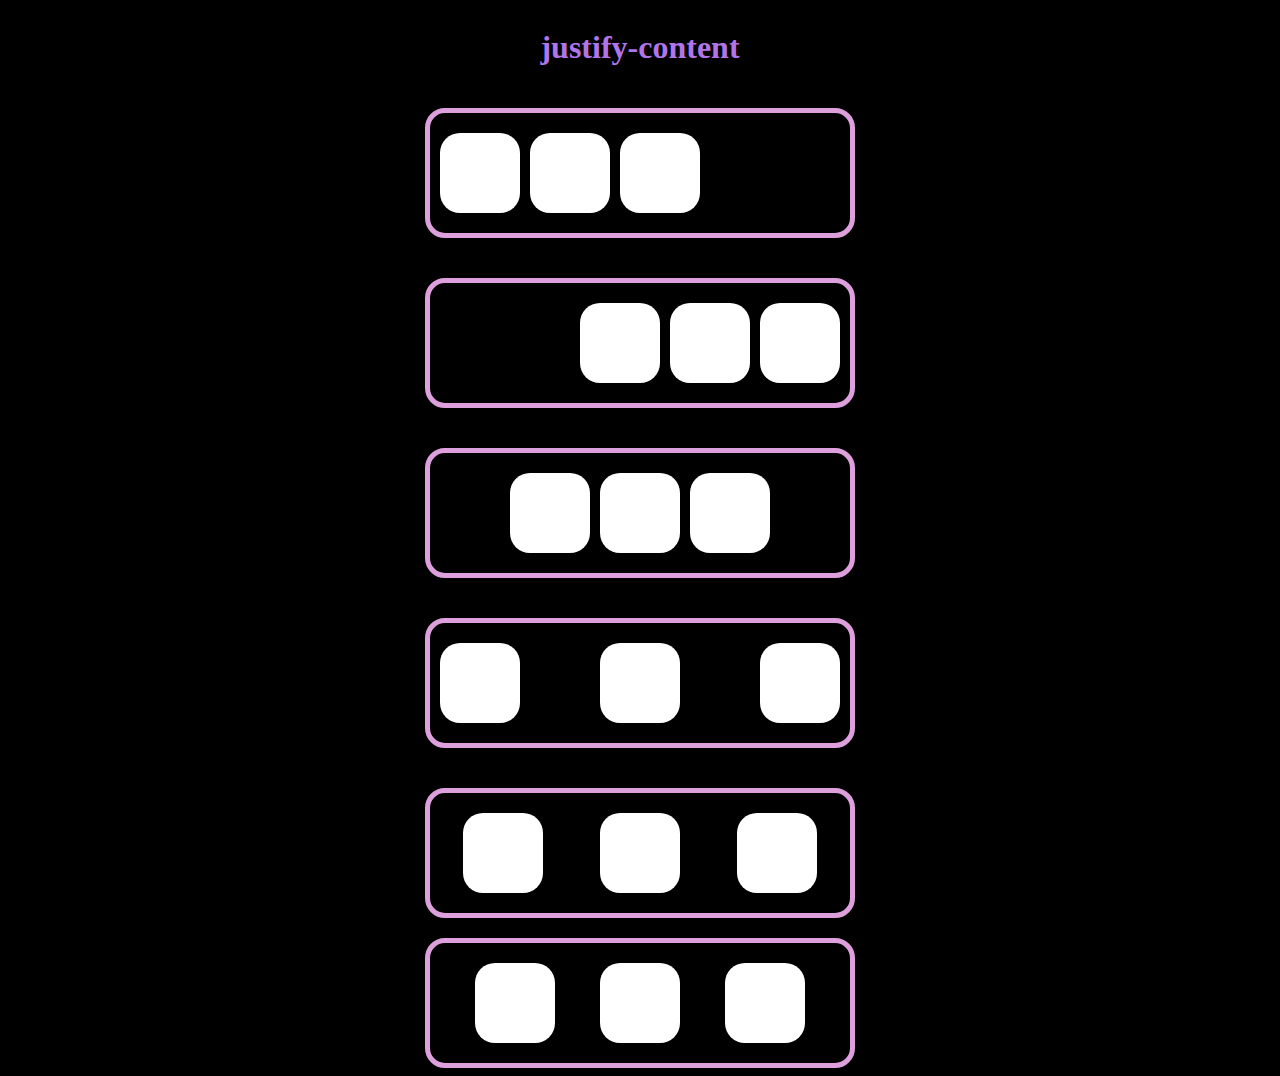
<file: index.html>
<!DOCTYPE html>
<html lang="en">
<head>
    <meta charset="UTF-8">
    <meta name="viewport" content="width=device-width, initial-scale=1.0">
    <title>Document</title>
    <link rel="stylesheet" href="./style.css    ">
</head>
<body>
    <h1>justify-content</h1>
    <div class="box1">
        <div class="git"></div>
        <div class="git"></div>
        <div class="git"></div>
    </div>
    <div class="box2">
<div class="yit"></div>
<div class="yit"></div>
<div class="yit"></div>
    </div>
    
    <div class="box3">
        <div class="ped"></div>
        <div class="ped"></div>
        <div class="ped"></div>
    </div>
    <div class="box4">
        <div class="li"></div>
        <div class="li"></div>
        <div class="li"></div>
    </div>
    <div class="box5">
        <div class="fijn"></div>
        <div class="fijn"></div>
        <div class="fijn"></div>
    </div>
    <div class="box6">
        <div class="gh"></div>
        <div class="gh"></div>
        <div class="gh"></div>
    </div>
</body>
</html>
</file>
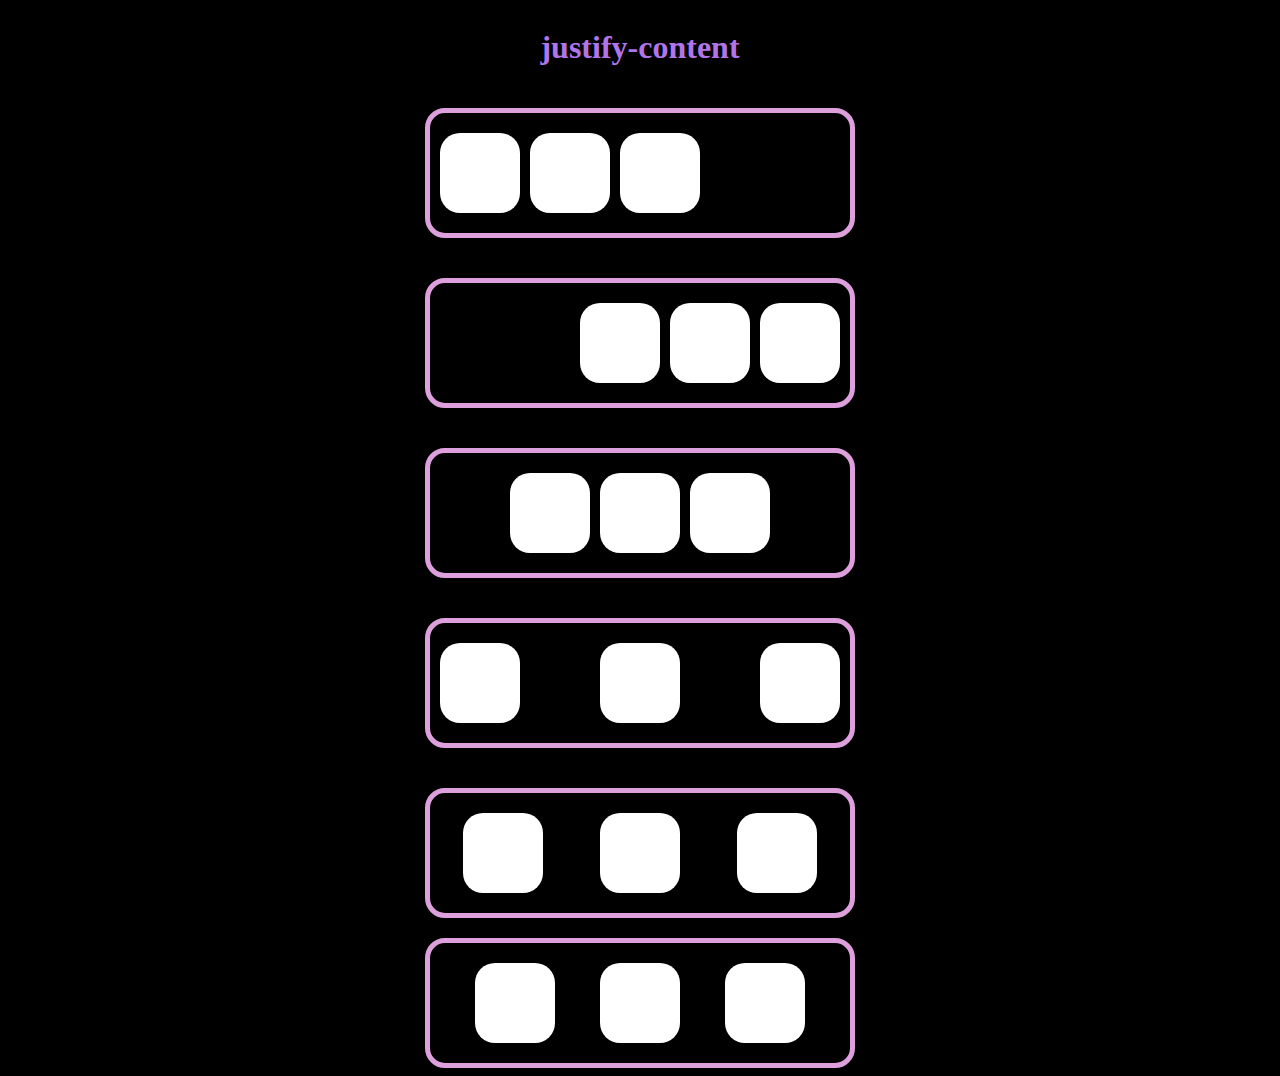
<file: indezx.html>
<!DOCTYPE html>
<html lang="en">
<head>
    <meta charset="UTF-8">
    <meta name="viewport" content="width=device-width, initial-scale=1.0">
    <title>Document</title>
    <link rel="stylesheet" href="./style.css">
</head>
<body>
    <h1>justify-content</h1>
    <div class="box1">
        <div class="git"></div>
        <div class="git"></div>
        <div class="git"></div>
    </div>
    <div class="box2">
<div class="yit"></div>
<div class="yit"></div>
<div class="yit"></div>
    </div>
    
    <div class="box3">
        <div class="ped"></div>
        <div class="ped"></div>
        <div class="ped"></div>
    </div>
    <div class="box4">
        <div class="li"></div>
        <div class="li"></div>
        <div class="li"></div>
    </div>
    <div class="box5">
        <div class="fijn"></div>
        <div class="fijn"></div>
        <div class="fijn"></div>
    </div>
    <div class="box6">
        <div class="gh"></div>
        <div class="gh"></div>
        <div class="gh"></div>
    </div>
    
</body>
</html>
</file>
<file: style.css>
body{
    background-color: black;
    display: flex;
    justify-content: center;
    align-items: center;
    flex-direction:column ;
    
   
}


.box1{
    margin: 20px;
    border:5px solid plum;
    width: 400px;
    height: 100px;
    border-radius: 20px;
    display: flex;
    align-items: center;
    gap: 10px;
    padding: 10px;

}



h1{
    
    color: rgb(177, 117, 232);
}




.box2{
    margin: 20px;
    border:5px solid plum;
    width: 400px;
    height: 100px;
    border-radius: 20px;
    display: flex;
    align-items: center;
    justify-content: end;
    gap: 10px;
    padding: 10px;
    }

  
    .box3{
        margin: 20px;
        border:5px solid plum;
        width: 400px;
        height: 100px;
        gap: 10px;
        border-radius: 20px;
        display: flex;
        align-items: center;
        justify-content: center;
        gap: 10px;
        padding: 10px;
     }





     .box4{
        margin: 20px;
        border:5px solid plum;
        width: 400px;
        height: 100px;
        gap: 10px;
        border-radius: 20px;
        display: flex;
        align-items: center;
        justify-content: space-between;
        gap: 10px;
        padding: 10px;
     }



     .box5{
        margin: 20px;
        border:5px solid plum;
        width: 400px;
        height: 100px;
        gap: 10px;
        border-radius: 20px;
        display: flex;
        align-items: center;
        justify-content: space-around;
        gap: 10px;
        padding: 10px;
     }




     .box6{
        border:5px solid plum;
        width: 400px;
        height: 100px;
        gap: 10px;
        border-radius: 20px;
        display: flex;
        align-items: center;
        justify-content: space-evenly;
        gap: 10px;
        padding: 10px;

     }
     .git{
        width: 80px;
        height: 80px;
        background-color: white;
        border-radius: 20px;
        
     }



     .git{
        width: 80px;
        height: 80px;
        background-color: white;
        border-radius: 20px;

        }



        git{
            width: 80px;
            height: 80px;
            background-color: white;
            border-radius: 20px;
    
            } 
            .yit{
                width: 80px;
                height: 80px;
                background-color: white;
                border-radius: 20px;   
            }  
            
            .ped{
                width: 80px;
                height: 80px;
                background-color: white;
                border-radius: 20px; 
            }
            .li{
                width: 80px;
                height: 80px;
                background-color: white;
                border-radius: 20px;
            }

            .fijn{
                width: 80px;
                height: 80px;
                background-color: white;
                border-radius: 20px;
            }
            .gh{
                width: 80px;
                height: 80px;
                background-color: white;
                border-radius: 20px;    
            }
</file>
